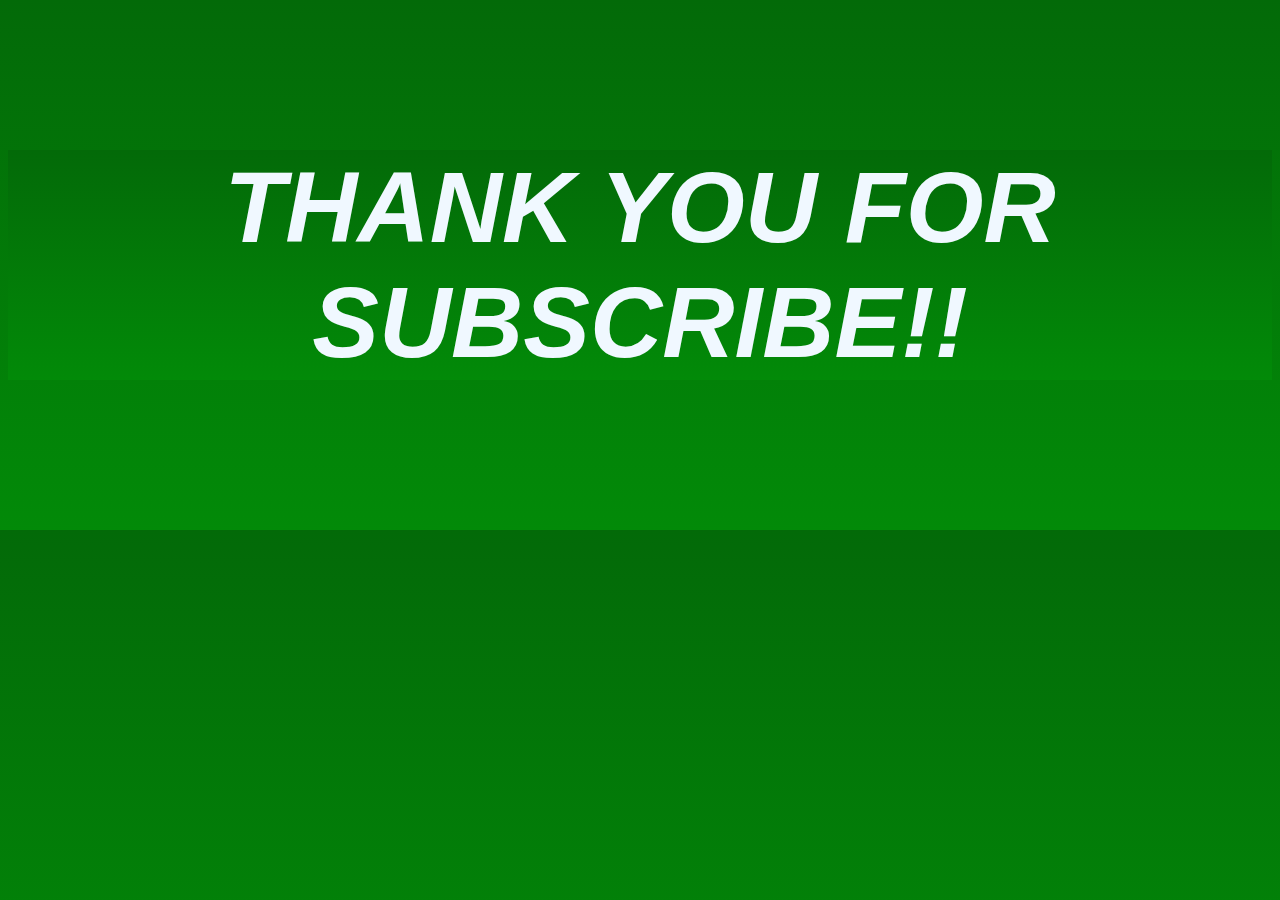
<file: confimationpage.html>
<!DOCTYPE html>
<html lang="en">
<head>
    <meta charset="UTF-8">
    <meta name="viewport" content="width=device-width, initial-scale=1.0">
    <link rel="stylesheet" href="assets/css/style-confirmation.css">
    <title>Thank You</title>
</head>
<body>
    <div class="thanks">
        <h1>THANK YOU FOR SUBSCRIBE!!</h1>

    </div>
</body>
</html>
</file>
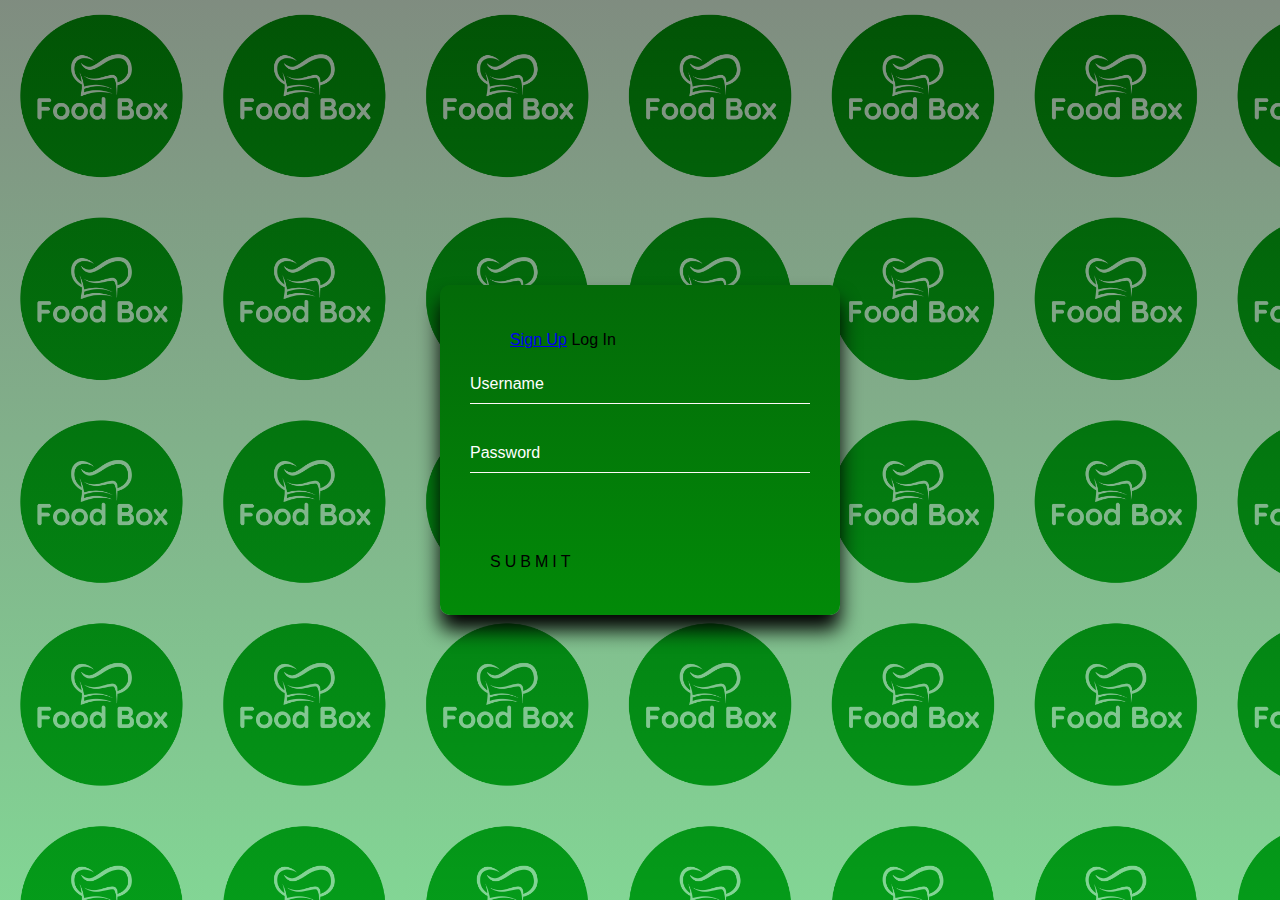
<file: login-page.html>
<!DOCTYPE html>
<html lang="en">
<head>
    <meta charset="UTF-8">
    <meta name="viewport" content="width=device-width, initial-scale=1.0">
    <link rel="stylesheet" href="assets/css/style-login.css">
    <title>Log in</title>
</head>
<body>
    <div class="login-box">
      <ul>
        <a class="navibar" href="index.html">Sign Up</a>
        <a>Log In</a>
      </ul>
        <form action="">
          <div class="user-box">
            <input type="text" name="" required="">
            <label>Username</label>
          </div>
          <div class="user-box">
            <input type="password" password="" required="">
            <label>Password</label>

            <a href="">
            <span></span>
            <span></span>
            <span></span>
            <span></span>
            Submit
            </a>
        </form>

    </div>
    
</body>
</html>
</file>
<file: assets/css/style-confirmation.css>
*{
    background: linear-gradient(#036a08, #028A08);
}

h1{
    font-size: 100px ;
    text-align: center;
    font-style: italic;
    color: aliceblue;
}

.thanks{
    font-family:'Gill Sans', 'Gill Sans MT', Calibri, 'Trebuchet MS', sans-serif;
    margin: 150px;
    
}
</file>
<file: assets/css/style-login.css>
html {
    height: 100%;
  }
  body {
    margin:0;
    padding:0;
    font-family: sans-serif;
    background-image: linear-gradient(rgba(1, 27, 2, 0.5), rgba(7, 172, 43, 0.5)),
    url("../../assets/img/FoodinBox.png");
    background-size: 24ex; 
  }
  
  .login-box {
    position: absolute;
    top: 50%;
    left: 50%;
    width: 400px;
    padding: 30px;
    transform: translate(-50%, -50%);
    background: linear-gradient(#036a08, #028A08);
    box-sizing: border-box;
    box-shadow: 0 15px 20px rgba(0,0,0,1);
    border-radius: 10px;
  }
  
  .login-box h2, h6{
    margin: 0 0 30px;
    padding: 0;
    color: #fff;
    text-align: center;
  }
  
  .login-box .user-box {
    position: relative;
  }
  
  .login-box .user-box input {
    width: 100%;
    padding: 10px 0;
    font-size: 16px;
    color: #fff;
    margin-bottom: 30px;
    border: none;
    border-bottom: 1px solid rgb(255, 248, 248);
    outline: none;
    background: transparent;
  }
  .login-box .user-box label {
    position: absolute;
    top:0;
    left: 0;
    padding: 10px 0;
    font-size: 16px;
    color: #fff;
    pointer-events: none;
    transition: .5s;
  }
  
  .login-box .user-box input:focus ~ label,
  .login-box .user-box input:valid ~ label {
    top: -20px;
    left: 0;
    color: black;
    font-size: 12px;
  }
  
  .login-box form a {
    position: relative;
    display: inline-block;
    padding: 10px 20px;
    color: black;
    font-size: 16px;
    text-decoration: none;
    text-transform: uppercase;
    overflow: hidden;
    transition: .5s;
    margin-top: 40px;
    letter-spacing: 4px
  }
  
  .login-box a:hover {
    background: black;
    color: #fff;
    border-radius: 5px;
    box-shadow: 0 0 5px black,
                0 0 25px black,
                0 0 50px black,
                0 0 100px black;
  }
  
  .login-box a span {
    position: absolute;
    display: block;
  }
  
  .login-box a span:nth-child(1) {
    top: 0;
    left: -100%;
    width: 100%;
    height: 2px;
    background: linear-gradient(90deg, transparent, black);
    animation: btn-anim1 1s linear infinite;
  }
  
  @keyframes btn-anim1 {
    0% {
      left: -100%;
    }
    50%,100% {
      left: 100%;
    }
  }
  .check-box{
    display: flex;
    flex-wrap: wrap;
  }
  
  .login-box a span:nth-child(2) {
    top: -100%;
    right: 0;
    width: 2px;
    height: 100%;
    background: linear-gradient(180deg, transparent, black);
    animation: btn-anim2 1s linear infinite;
    animation-delay: .25s
  }
  
  
  
  @keyframes btn-anim2 {
    0% {
      top: -100%;
    }
    50%,100% {
      top: 100%;
    }
  }
  
  .login-box a span:nth-child(3) {
    bottom: 0;
    right: -100%;
    width: 100%;
    height: 2px;
    background: linear-gradient(270deg, transparent, black);
    animation: btn-anim3 1s linear infinite;
    animation-delay: .5s
  }
  
  @keyframes btn-anim3 {
    0% {
      right: -100%;
    }
    50%,100% {
      right: 100%;
    }
  }
  
  .login-box a span:nth-child(4) {
    bottom: -100%;
    left: 0;
    width: 2px;
    height: 100%;
    background: linear-gradient(360deg, transparent, black);
    animation: btn-anim4 1s linear infinite;
    animation-delay: .75s
  }
  
  @keyframes btn-anim4 {
    0% {
      bottom: -100%;
    }
    50%,100% {
      bottom: 100%;
    }
  }
</file>
